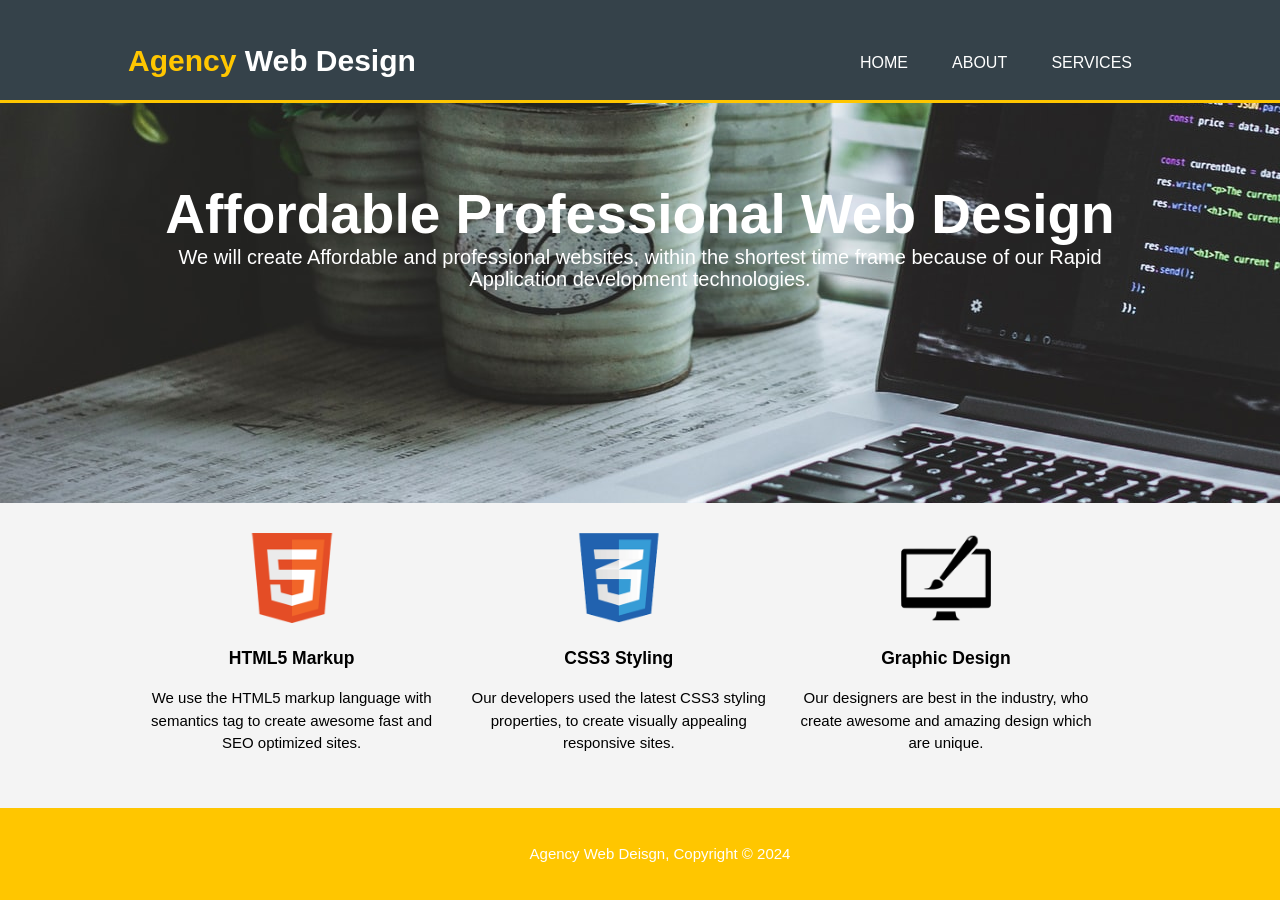
<file: index.html>
<!DOCTYPE html>
<html lang="en">
<head>
  <meta charset="UTF-8">
  <meta name="viewport" content="width=device-width, initial-scale=1.0">
  <title>Agency Site</title>
  <link rel="stylesheet" href="styles/style.css">
</head>
<body>
  <header>
    <div class="container">
      <div class="branding">
        <h1><span class="highlight">Agency</span> Web Design</h1>
      </div>
      <nav>
        <ul>
          <li><a href="index.html">Home</a></li>
          <li><a href="about.html">About</a></li>
          <li><a href="services.html">Services</a></li>
        </ul>
      </nav>
      <div class="clearfix"></div>
    </div>
  </header>

  <section id="showcase">
    <div class="container">
      <h1>Affordable Professional Web Design</h1>
      <p>We will create Affordable and professional websites, within the shortest time frame because of our Rapid Application development technologies.</p>
    </div>
  </section>

  <section id="boxes">
    <div class="container">
      <div class="box">
        <img src="./images/logo_html.png">
        <h3>HTML5 Markup</h3>
        <p>We use the HTML5 markup language with semantics tag to create awesome fast and SEO optimized sites.</p>
      </div>
      <div class="box">
        <img src="./images/logo_css.png">
        <h3>CSS3 Styling</h3>
        <p>Our developers used the latest CSS3 styling properties, to create visually appealing responsive sites.</p>
      </div>
      <div class="box">
        <img src="./images/logo_brush.png">
        <h3>Graphic Design</h3>
        <p>Our designers are best in the industry, who create awesome and amazing design which are unique.</p>
      </div>
      <div class="clearfix"></div>
    </div>
  </section>

  <footer>
    <p>Agency Web Deisgn, Copyright &copy; 2024</p>
  </footer>

</body>
</html>
</file>
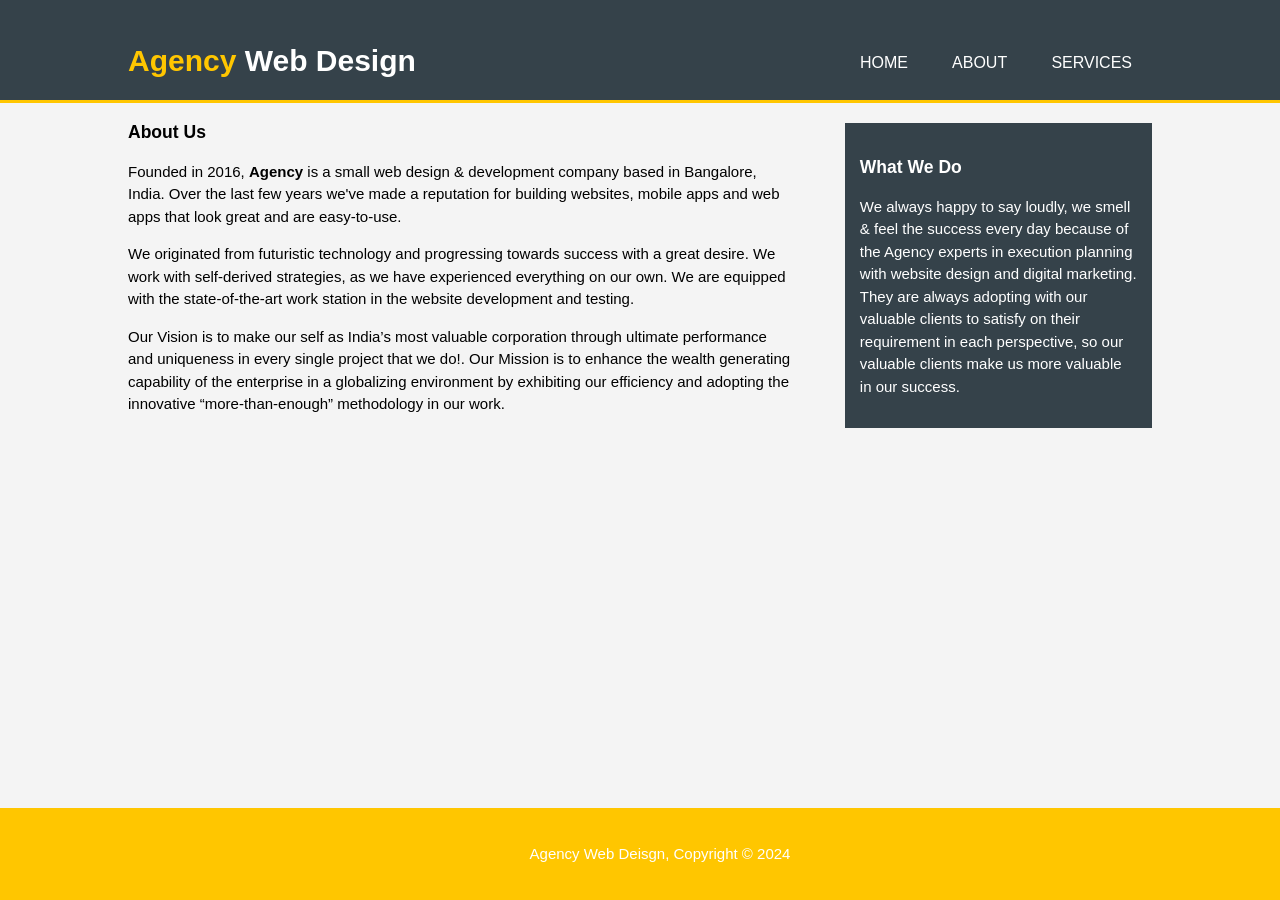
<file: about.html>
<!DOCTYPE html>
<html lang="en">
<head>
  <meta charset="UTF-8">
  <meta name="viewport" content="width=device-width, initial-scale=1.0">
  <title>Agency Site | About </title>
  <link rel="stylesheet" href="styles/style.css">
</head>
<body>
  <header>
    <div class="container">
      <div class="branding">
        <h1><span class="highlight">Agency</span> Web Design</h1>
      </div>
      <nav>
        <ul>
          <li><a href="index.html">Home</a></li>
          <li><a href="about.html">About</a></li>
          <li><a href="services.html">Services</a></li>
        </ul>
      </nav>
    </div>
  </header>
  <section id="main">
    <div class="container">
      <article id="main-col">
        <h1 class="page-title">About Us</h1>
        <p>
          Founded in 2016, <b>Agency</b> is a small web design & development company based in Bangalore, India. Over the last few years we've made a reputation for building websites, mobile apps and web apps that look great and are easy-to-use.
        </p>
        <p>
          We originated from futuristic technology and progressing towards success with a great desire. We work with self-derived strategies, as we have experienced everything on our own. We are equipped with the state-of-the-art work station in the website development and testing.
        </p>
        <p>
          Our Vision is to make our self as India’s most valuable corporation through ultimate performance and uniqueness in every single project that we do!.
          Our Mission is to enhance the wealth generating capability of the enterprise in a globalizing environment by exhibiting our efficiency and adopting the innovative “more-than-enough” methodology in our work.
        </p>
      </article>
      <aside id="sidebar">
        <div class="dark">
          <h3>What We Do</h3>
          <p>We always happy to say loudly, we smell & feel the success every day because of the Agency experts in execution planning with website design and digital marketing. They are always adopting with our valuable clients
          to satisfy on their requirement in each perspective, so our valuable clients make us more valuable in our success.</p>
        </div>
      </aside>
    </div>
  </section>
  <footer>
    <p>Agency Web Deisgn, Copyright &copy; 2024</p>
  </footer>

</body>
</html>
</file>
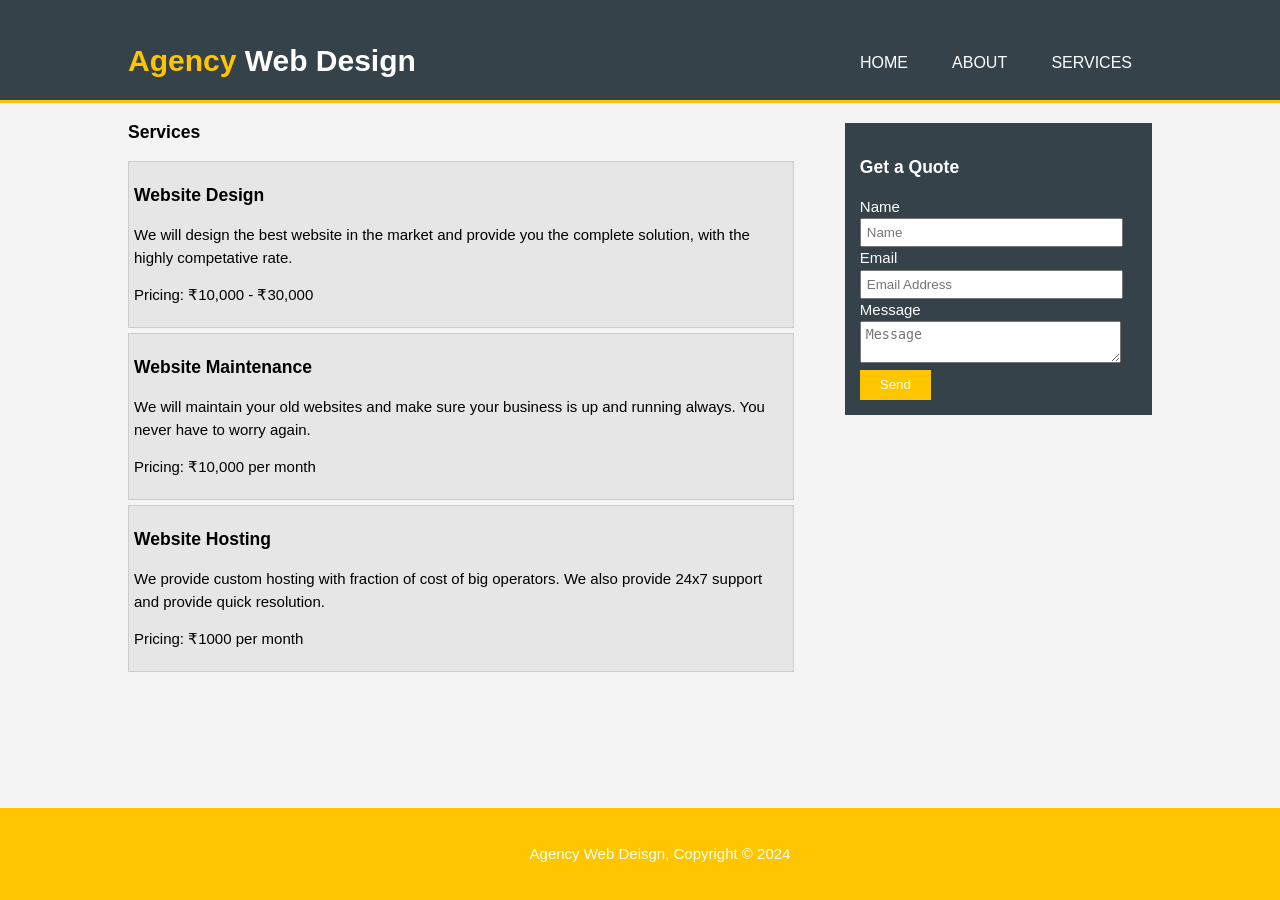
<file: services.html>
<!DOCTYPE html>
<html lang="en">
<head>
  <meta charset="UTF-8">
  <meta name="viewport" content="width=device-width, initial-scale=1.0">
  <title>Agency Site | Services </title>
  <link rel="stylesheet" href="styles/style.css">
</head>
<body>
  <header>
    <div class="container">
      <div class="branding">
        <h1><span class="highlight">Agency</span> Web Design</h1>
      </div>
      <nav>
        <ul>
          <li><a href="index.html">Home</a></li>
          <li><a href="about.html">About</a></li>
          <li><a href="services.html">Services</a></li>
        </ul>
      </nav>
    </div>
  </header>
  <section id="main">
    <div class="container">
      <article id="main-col">
        <h1 class="page-title">Services</h1>
        <ul id="services">
          <li>
            <h3>Website Design</h3>
            <p>We will design the best website in the market and provide you the complete solution, with the highly competative rate.</p>
            <p>Pricing: ₹10,000 - ₹30,000</p>
          </li>
          <li>
            <h3>Website Maintenance</h3>
            <p>We will maintain your old websites and make sure your business is up and running always. You never have to worry again.</p>
            <p>Pricing: ₹10,000 per month</p>
          </li>
          <li>
            <h3>Website Hosting</h3>
            <p>We provide custom hosting with fraction of cost of big operators. We also provide 24x7 support and provide quick resolution.</p>
            <p>Pricing: ₹1000 per month</p>
          </li>
        </ul>
      </article>
      <aside id="sidebar">
        <div class="dark">
          <h3>Get a Quote</h3>
          <form class="quote">
            <div>
              <label>Name</label><br>
              <input type="text" placeholder="Name">
            </div>
            <div>
              <label>Email</label><br>
              <input type="email" placeholder="Email Address">
            </div>
            <div>
              <label>Message</label><br>
              <textarea placeholder="Message"></textarea>
            </div>
            <button class="button_1" type="submit">Send</button>
        </form>
        </div>
      </aside>
    </div>
  </section>
  <footer>
    <p>Agency Web Deisgn, Copyright &copy; 2024</p>
  </footer>
</body>
</html>
</file>
<file: styles/style.css>
body{
  font-size: 15px;
  font-family: Arial, Helvetica, sans-serif;
  line-height: 1.5em;
  padding:0;
  margin:0;
  background-color:#f4f4f4;
}

/* Global */
.container{
  width:80%;
  margin:auto;
  overflow:hidden;
}

ul{
  margin:0;
  padding:0;
}

/* Header **/
header{
  background:#35424a;
  color:#ffffff;
  padding-top:30px;
  min-height:70px;
  border-bottom:#ffc600 3px solid;
}

header a{
  color:#ffffff;
  text-decoration:none;
  text-transform: uppercase;
  font-size:16px;
}

header li{
  display:inline;
  padding: 0 20px 0 20px;
}

header #branding{
  float:left;
}

header nav{
  float:right;
  margin-top:-41px;
}

header .highlight{
  color:#ffc600;
  font-weight:bold;
}

header a:hover{
  color:#cccccc;
  font-weight:bold;
}

/* Showcase */
#showcase{
  min-height:400px;
  background:url('../images/showcase.jpg');
  background-repeat: no-repeat;
  background-position: 0 -500px;
  text-align:center;
  color:#ffffff;
}

#showcase h1{
  margin-top:100px;
  font-size:55px;
  margin-bottom:10px;
}

#showcase p{
  font-size:20px;
}

/* Boxes */
#boxes{
  margin-top:20px;
  margin-bottom: 80px;
}

#boxes .box{
  float:left;
  text-align: center;
  width:30%;
  padding:10px;
}

#boxes .box img{
  width:90px;
}

.clearfix{
  clear: both;
}

footer{
  padding:20px;
  margin-top:20px;
  color:#ffffff;
  background-color:#ffc600;
  text-align: center;
  position: fixed;
  left: 0;
  bottom: 0;
  width: 100%;
}

aside#sidebar{
  float:right;
  width:30%;
  margin-top:10px;
}

article#main-col{
  float:left;
  width:65%;
}

.dark{
  padding:15px;
  background:#35424a;
  color:#ffffff;
  margin-top:10px;
  margin-bottom:10px;
}

ul#services li{
  list-style: none;
  padding:5px;
  border: #cccccc solid 1px;
  margin-bottom:5px;
  background:#e6e6e6;
}

aside#sidebar .quote input, aside#sidebar .quote textarea{
  width:90%;
  padding:5px;
}

.button_1{
  height:30px;
  background:#ffc600;
  border:0;
  padding-left: 20px;
  padding-right:20px;
  color:#ffffff;
}

/* Media Queries */
@media(max-width: 768px){
  header #branding,
  header nav,
  #boxes .box,
  article#main-col,
  aside#sidebar{
    float:none;
    text-align: center;
    width:100%;
  }

  aside#sidebar{
    margin-bottom: 120px;
  }
  
  header nav{
    margin-top:20px;
  }

  #showcase h1{
    font-size:25px;
  }

  #boxes .box:nth-child(3){
    margin-bottom: 80px;
  }

}
</file>
